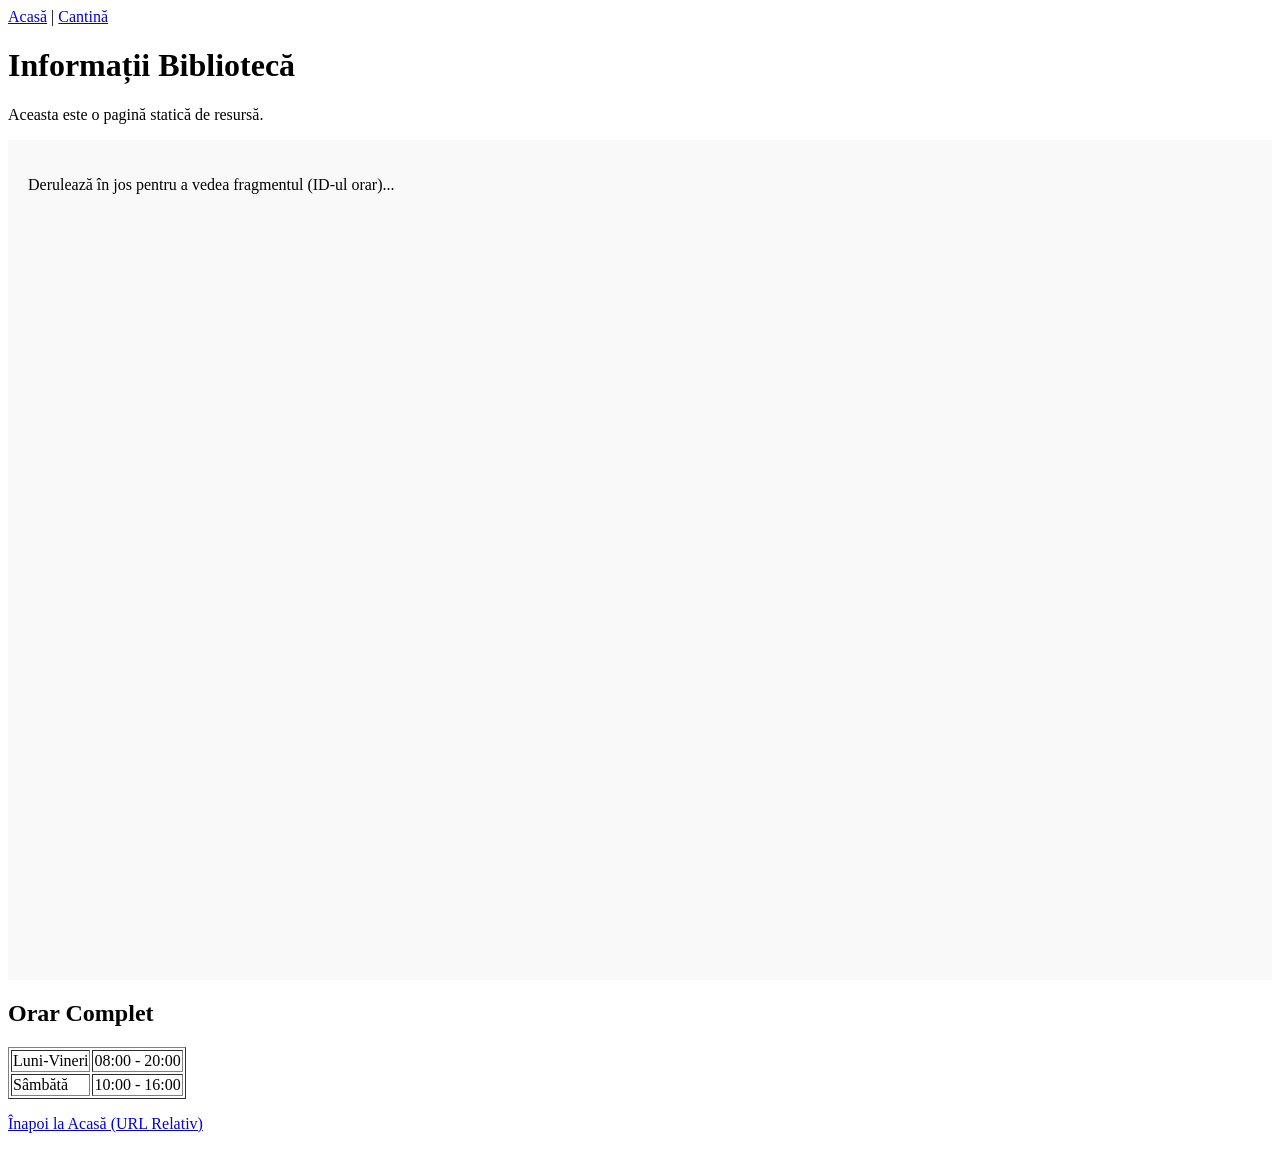
<file: pagini/biblioteca.html>
<!DOCTYPE html>
<html lang="ro">
<head>
    <meta charset="UTF-8">
    <title>Bibliotecă - Detalii</title>
</head>
<body>
    <nav>
        <a href="../index.html">Acasă</a> | 
        <a href="cantina.html">Cantină</a>
    </nav>

    <h1>Informații Bibliotecă</h1>
    <p>Aceasta este o pagină statică de resursă.</p>

    <div style="height: 800px; background: #f9f9f9; padding: 20px;">
        <p>Derulează în jos pentru a vedea fragmentul (ID-ul orar)...</p>
    </div>

    <h2 id="orar">Orar Complet</h2>
    <table border="1">
        <tr><td>Luni-Vineri</td><td>08:00 - 20:00</td></tr>
        <tr><td>Sâmbătă</td><td>10:00 - 16:00</td></tr>
    </table>

    <p><a href="../index.html">Înapoi la Acasă (URL Relativ)</a></p>
</body>
</html>
</file>
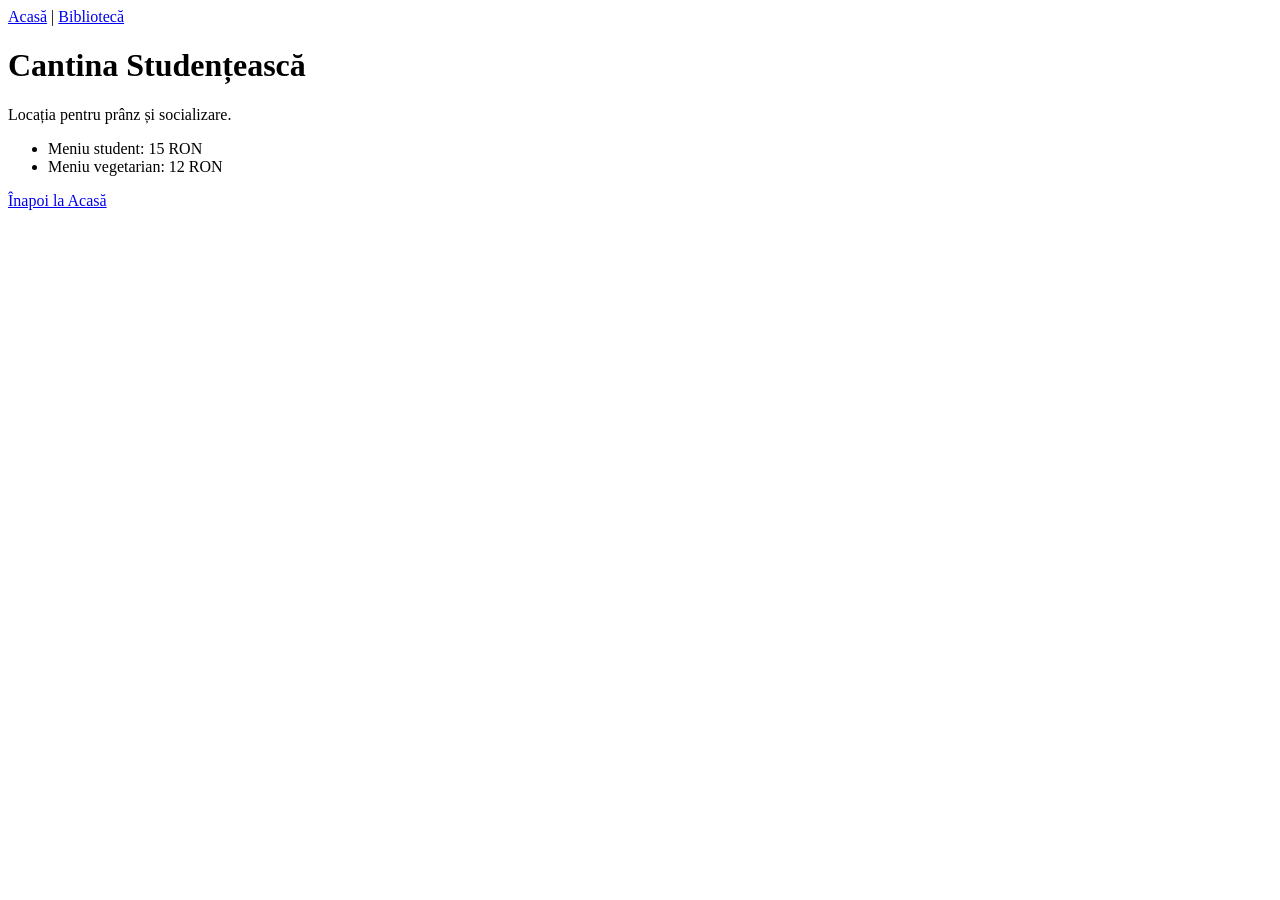
<file: pagini/cantina.html>
<!DOCTYPE html>
<html lang="ro">
<head>
    <meta charset="UTF-8">
    <title>Cantină - Detalii</title>
</head>
<body>
    <nav>
        <a href="../index.html">Acasă</a> | 
        <a href="biblioteca.html">Bibliotecă</a>
    </nav>

    <h1>Cantina Studențească</h1>
    <p>Locația pentru prânz și socializare.</p>
    <ul>
        <li>Meniu student: 15 RON</li>
        <li>Meniu vegetarian: 12 RON</li>
    </ul>

    <p><a href="../index.html">Înapoi la Acasă</a></p>
</body>
</html>
</file>
